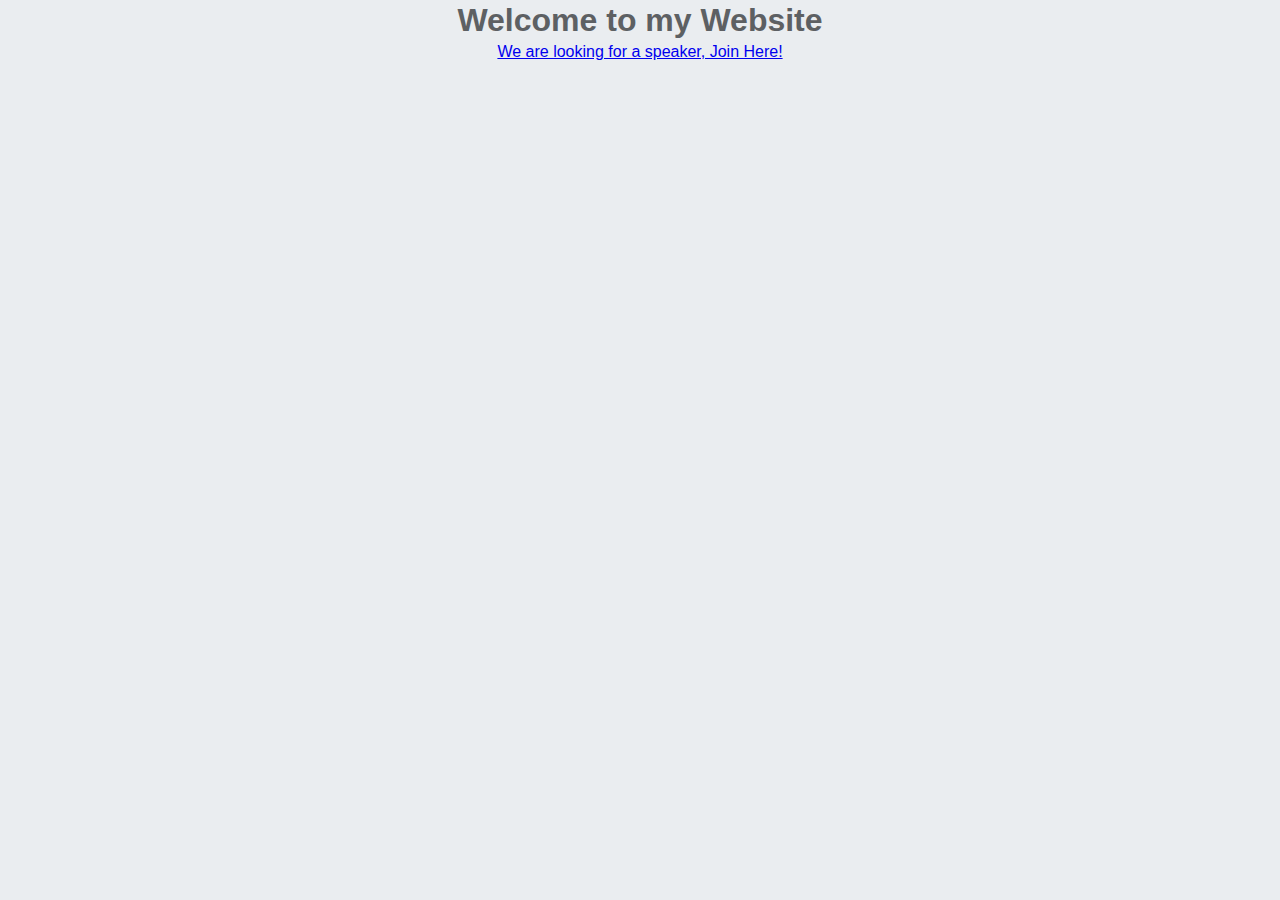
<file: index.html>
<!DOCTYPE html>
<html lang="en">
<head>
    <meta charset="UTF-8">
    <meta name="viewport" content="width=device-width, initial-scale=1.0">
    <link rel="stylesheet" href="style.css"/>
    <title>My Website</title>
</head>
<body>
    <h1>Welcome to my Website</h1>
    <a href="speaker-submission.html">We are looking for a speaker, Join Here!</a>
</body>
</html>
</file>
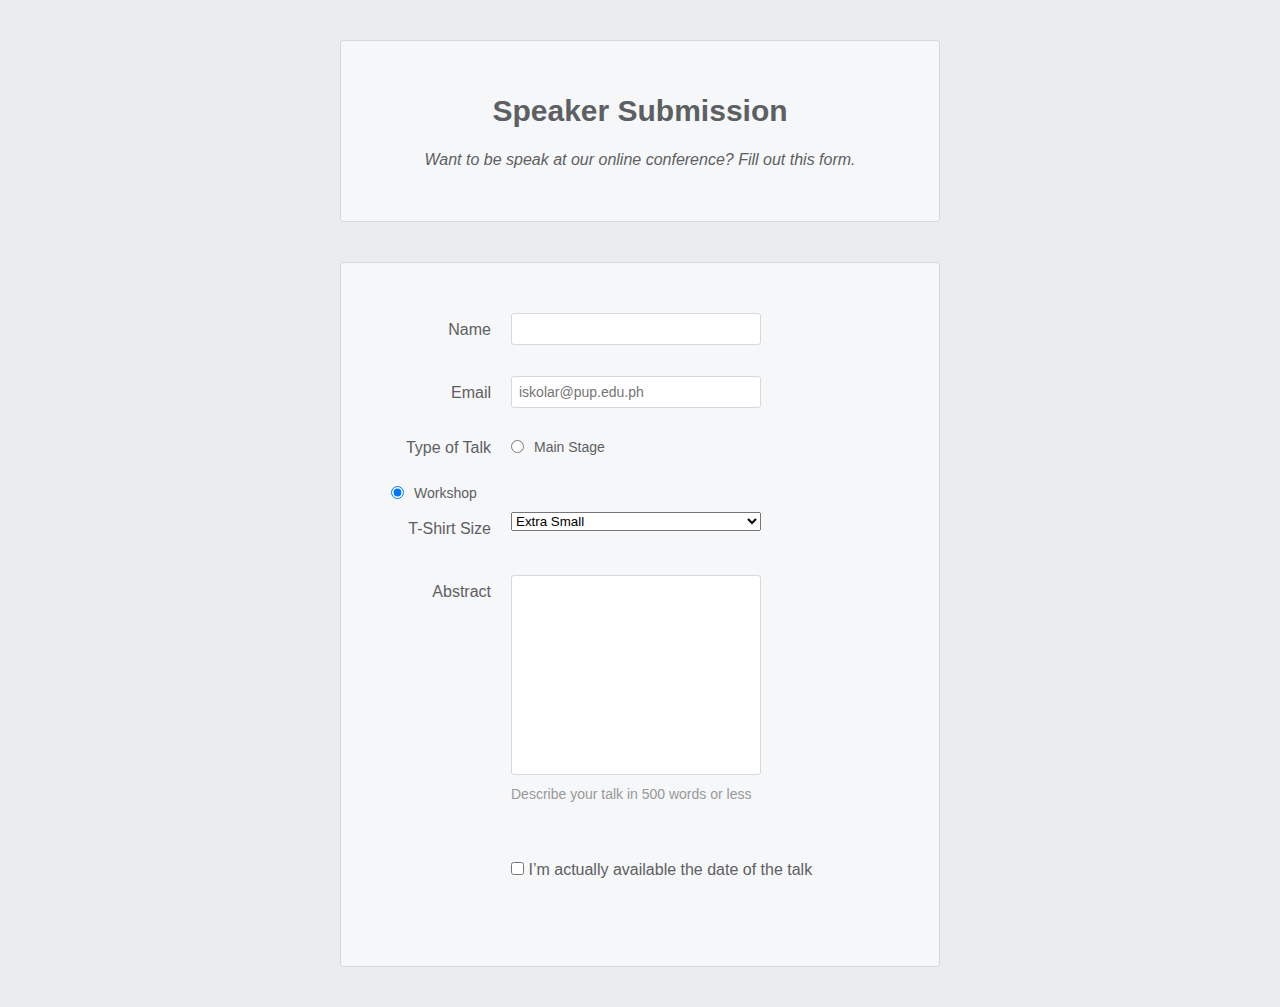
<file: speaker-submission.html>
<!DOCTYPE html>
<html lang="en">
<head>
    <meta charset="UTF-8">
    <meta name="viewport" content="width=device-width, initial-scale=1.0">
    <title>Be our Speakers</title>
    <link rel="stylesheet" href="style.css">
        
</head>
<body>
    <header class="speaker-form-header">
        <h1>
            Speaker Submission
        </h1>

        <p>
            <em>
                Want to be speak at our online conference? Fill out this form.
            </em>
        </p>
    </header>
    <form action="" method="" class="speaker-form">
        <div class="form-row">
            <label for="full-name">Name</label>
            <input id="full-name" name = "full-name" type = "text" />
        </div>
        <div class="form-row">
            <label for ="email">Email</label>
            <input id = "email" name = "email" type = "email" placeholder="iskolar@pup.edu.ph"/>
        </div>
    
    <fieldset class="legacy-form-row">
        <legend>Type of Talk</legend>
        <input id="seminar-type-1" name="seminar-type" type="radio" value="main-stage"checked />    
        <label for="seminar-type-1" class="radio-label">Main Stage</label>
    </fieldset>
    
    <fieldset class="legacy-form-row">
        <input id="seminar-type-2" name="seminar-type" type="radio" value="workshop"checked/>    
        <label for="seminar-type-2" class="radio-label">Workshop</label>
    </fieldset>
        
    <div class='form-row'>
        <label for='t-shirt'>T-Shirt Size</label>
        <select id='t-shirt' name='t-shirt'>
        <option value='xs'>Extra Small</option>
        <option value='s'>Small</option>
        <option value='m'>Medium</option>
        <option value='l'>Large</option>
        </select>
    </div>

    <div class='form-row'>
        <label for='abstract'>Abstract</label>
        <textarea id='abstract' name='abstract'></textarea>
        <div class='instructions'>Describe your talk in 500 words or less</div>
    </div>

    <div class='form-row'>
        <label class='checkbox-label' for='available'>
        <input id='available'
        name='available'
        type='checkbox'
        value='is-available'/>
        <span>I’m actually available the date of the talk</span>
        </label>
    </div>



        </form>
</body>
</html>
</file>
<file: style.css>
* {
  margin: 0;
  padding: 0;
  box-sizing: border-box;
}

body {
  color: #5D6063;
  background-color: #EAEDF0;
  font-family: "Helvetica", "Arial", sans-serif;
  font-size: 16px;
  line-height: 1.3;

  display: flex;
  flex-direction: column;
  align-items: center;
}

.speaker-form-header {
  text-align: center;
  background-color: #F6F7F8;
  border: 1px solid #D6D9DC;
  border-radius: 3px;
  
  width: 80%;
  margin: 40px 0;
  padding: 50px;
}

.speaker-form-header h1 {
  font-size: 30px;
  margin-bottom: 20px;
}

.speaker-form {
  background-color: #F6F7F8;
  border: 1px solid #D6D9DC;
  border-radius: 3px;
  
  width: 80%;
  padding: 50px;
  margin: 0 0 40px 0;
}

.form-row {
  margin-bottom: 40px;
  display: flex;
  justify-content: flex-start;
  flex-direction: column;
  flex-wrap: wrap;
}

.form-row input[type='text'],
.form-row input[type='email'] {
  background-color: #FFFFFF;
  border: 1px solid #D6D9DC;
  border-radius: 3px;
  width: 100%;
  padding: 7px;
  font-size: 14px;
}

.form-row label {
  margin-bottom: 15px;
}

.form-row input[type='text']:invalid,
.form-row input[type='email']:invalid {
  border: 1px solid #D55C5F;
  color: #D55C5F;
  box-shadow: none;
 }

 .legacy-form-row {
  border: none;
  margin-bottom: 40px;
}

.legacy-form-row legend {
  margin-bottom: 15px;
}

.legacy-form-row .radio-label {
  display: block;
  font-size: 14px;
  padding: 0 20px 0 10px;
}

.legacy-form-row input[type='radio'] {
  margin-top: 2px;
}
  
.legacy-form-row .radio-label,
.legacy-form-row input[type='radio'] {
  float: left;
}

form-row select {
  width: 100%;
  padding: 5px;
  font-size: 14px; 
  -webkit-appearance: none; 
 }

 .form-row textarea {
  font-family: "Helvetica", "Arial", sans-serif;
  font-size: 14px;
  border: 1px solid #D6D9DC;
  border-radius: 3px;
  min-height: 200px;
  margin-bottom: 10px;
  padding: 7px;
  resize: none;
 }
 .form-row .instructions {
  color: #999999;
  font-size: 14px;
  margin-bottom: 30px;
}
  
form-row .checkbox-label {
  margin-bottom: 0;
}
 
@media only screen and (min-width: 700px) {
  .speaker-form-header,
  .speaker-form {
    width: 600px;
  }
  .form-row {
    flex-direction: row;
    align-items: flex-start; /* To avoid stretching */
    margin-bottom: 20px;
  }
  .form-row input[type='text'],
  .form-row input[type='email'],  
  .form-row select,                 
  .form-row textarea {
    width: 250px;
    height: initial;
  }
  .form-row label {
    text-align: right;
    width: 120px;
    margin-top: 7px;
    padding-right: 20px;
  }
  .legacy-form-row {
      margin-bottom: 10px;
  }
    .legacy-form-row legend {
      width: 120px;
      text-align: right;
      padding-right: 20px;
  }
    .legacy-form-row legend {
      float: left;
  }
  .form-row .instructions {
    margin-left: 120px;
  }
  .form-row .checkbox-label {
    margin-left: 120px;
    width: auto;
    }   
}
</file>
